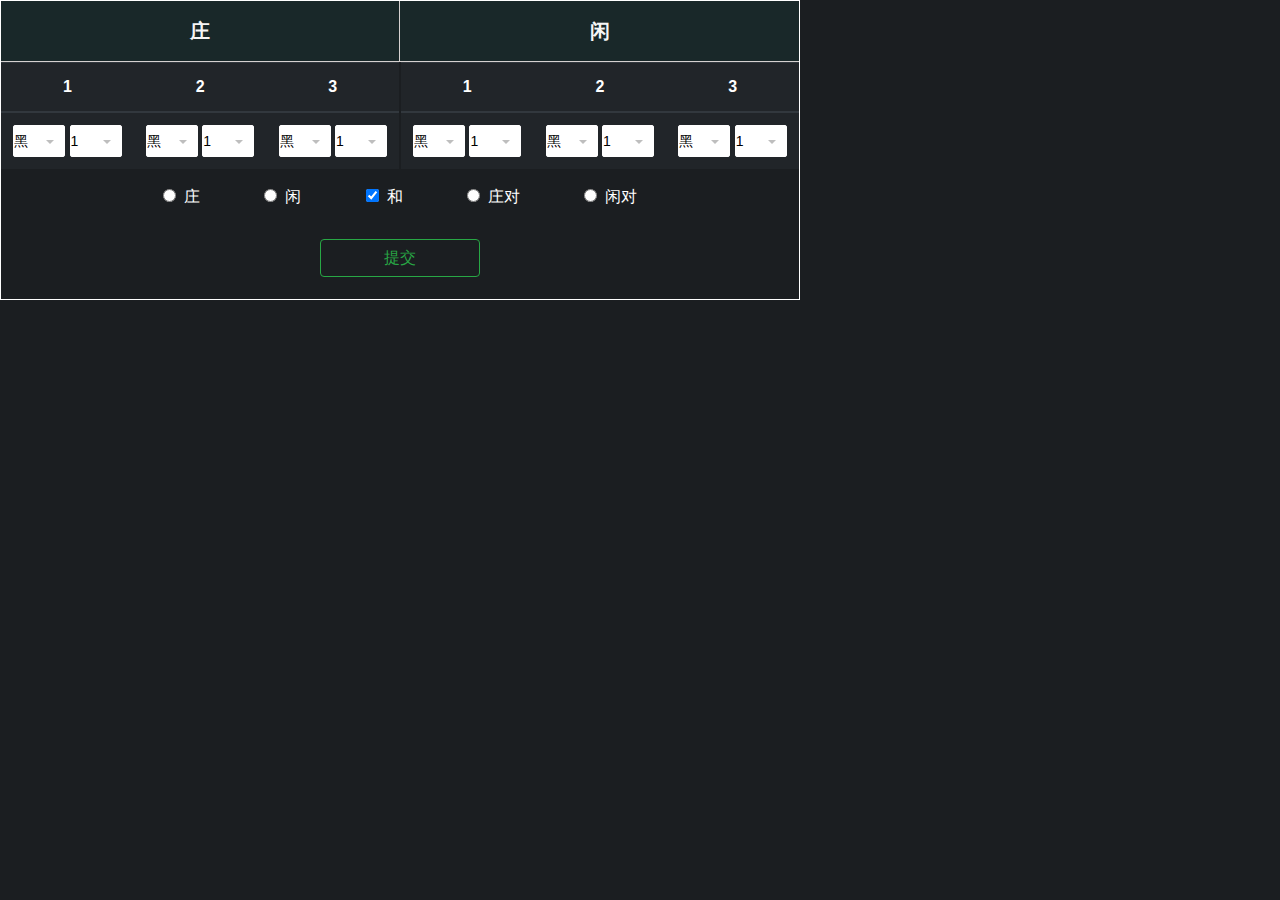
<file: tables.html>
<!DOCTYPE html>
<html lang="en">
<head>
    <meta charset="UTF-8">
    <title>弹窗</title>
    <script src="lib/jquery-3.3.1.min.js"></script>
    <script src="lib/jquery.form.js"></script>
    <link rel="stylesheet" href="lib/font-awesome-4.7.0/css/font-awesome.min.css">
    <link rel="stylesheet" href="lib/bootstrap/css/bootstrap-grid.min.css">
    <link rel="stylesheet" href="lib/bootstrap/css/bootstrap-reboot.min.css">
    <link rel="stylesheet" href="lib/bootstrap/css/bootstrap.css">
    <script src="lib/bootstrap/js/bootstrap.bundle.min.js"></script>
    <script src="lib/bootstrap/js/bootstrap.min.js"></script>
    <script src="lib/layer/layer.js"></script>
    <link rel="stylesheet" href="css/style.css">
    <script src="js/script.js"></script>
</head>
<body>
<form class="lay" action="index.html" method="post" id="submit-btn">
    <div class="head-title">
        <div>庄</div>
        <div>闲</div>
    </div>
    <div class="content">
        <div class="fl zhu">
            <table class="table table-dark">
                <thead>
                <tr>
                    <th>1</th>
                    <th>2</th>
                    <th>3</th>
                </tr>
                </thead>
                <tbody>
                <tr>
                    <td>
                        <div class="select">
                            <select class="list list-s1">
                                <option value="1">黑</option>
                                <option value="1">红</option>
                                <option value="1">花</option>
                                <option value="1">片</option>
                            </select>
                        </div>
                        <div class="select">
                        <select class="list list-s2">
                            <option value="1">1</option>
                            <option value="1">2</option>
                            <option value="1">3</option>
                            <option value="1">4</option>
                        </select>
                        </div>
                    </td>
                    <td>
                        <div class="select">
                            <select class="list list-s1">
                                <option value="1">黑</option>
                                <option value="1">红</option>
                                <option value="1">花</option>
                                <option value="1">片</option>
                            </select>
                        </div>
                        <div class="select">
                            <select class="list list-s2">
                                <option value="1">1</option>
                                <option value="1">2</option>
                                <option value="1">3</option>
                                <option value="1">4</option>
                            </select>
                        </div>
                    </td>
                    <td>
                        <div class="select">
                            <select class="list list-s1">
                                <option value="1">黑</option>
                                <option value="1">红</option>
                                <option value="1">花</option>
                                <option value="1">片</option>
                            </select>
                        </div>
                        <div class="select">
                            <select class="list list-s2">
                                <option value="1">1</option>
                                <option value="1">2</option>
                                <option value="1">3</option>
                                <option value="1">4</option>
                            </select>
                        </div>
                    </td>
                </tr>
                </tbody>
            </table>
        </div>
        <div class="fr xin">
            <table class="table table-dark">
                <thead>
                <tr>
                    <th>1</th>
                    <th>2</th>
                    <th>3</th>
                </tr>
                </thead>
                <tbody>
                <tr>
                    <td>
                        <div class="select">
                            <select class="list list-s1">
                                <option value="1">黑</option>
                                <option value="1">红</option>
                                <option value="1">花</option>
                                <option value="1">片</option>
                            </select>
                        </div>
                        <div class="select">
                            <select class="list list-s2">
                                <option value="1">1</option>
                                <option value="1">2</option>
                                <option value="1">3</option>
                                <option value="1">4</option>
                            </select>
                        </div>
                    </td>
                    <td>
                        <div class="select">
                            <select class="list list-s1">
                                <option value="1">黑</option>
                                <option value="1">红</option>
                                <option value="1">花</option>
                                <option value="1">片</option>
                            </select>
                        </div>
                        <div class="select">
                            <select class="list list-s2">
                                <option value="1">1</option>
                                <option value="1">2</option>
                                <option value="1">3</option>
                                <option value="1">4</option>
                            </select>
                        </div>
                    </td>
                    <td>
                        <div class="select">
                            <select class="list list-s1">
                                <option value="1">黑</option>
                                <option value="1">红</option>
                                <option value="1">花</option>
                                <option value="1">片</option>
                            </select>
                        </div>
                        <div class="select">
                            <select class="list list-s2">
                                <option value="1">1</option>
                                <option value="1">2</option>
                                <option value="1">3</option>
                                <option value="1">4</option>
                            </select>
                        </div>
                    </td>
                </tr>
                </tbody>
            </table>
        </div>
    </div>
    <div class="btn-list">
        <label class="radio-inline"><input type="radio" class="chek" name="optradio1">庄</label>
        <label class="radio-inline"><input type="radio" class="chek" name="optradio1">闲</label>
        <div class="form-check form-check-inline">
            <label class="form-check-label">
                <input type="checkbox" class="form-check-input" checked name="optradio3" id="optradio3" value="1">和
            </label>
        </div>
        <label class="radio-inline"><input type="radio" class="chek" name="optradio2">庄对</label>
        <label class="radio-inline"><input type="radio" class="chek" name="optradio2">闲对</label>
    </div>
    <div class="submit-container">
        <button type="submit" class="btn btn-outline-success">提交</button>
    </div>
</form>
</body>
</html>
</file>
<file: css/style.css>
html,body{
    background: #1b1e21;
}
.nav-link .fa::before{
    /*color: #cbcbcb;*/
    margin-right: 6px;
}
.icon-btn::before{
    margin-right: 6px;
}
.code-end .state{
    color: #e90000;
}
.code-being .state{
    color: #49e958;
}
.btn-group > .btn:not(:last-child):not(.dropdown-toggle), .btn-group > .btn-group:not(:last-child) > .btn {
    border-radius: 4px;!important;
}
.btn-group > .btn:not(:first-child):not(.dropdown-toggle), .btn-group > .btn-group:not(:first-child) > .btn {
    border-radius: 4px;!important;
}
.btn-group .btn{
    margin: 0 8px;
    border-radius: 4px;!important;
}
.lay{
    width: 800px;
    height: 300px;
    border: 1px solid white;
    text-align: center;
    display: block;
}
.head-title{
    width: 100%;
    background: rgba(24, 48, 47, 0.59);
    border-bottom: 1px solid #d6d1d0;
}
.head-title::after,.content::after{
    display: block;
    content:'';
    clear: both;
}
.head-title div{
    width: 50%;
    text-align: center;
    color: #f6f6f6;
    float: left;
    height: 60px;
    line-height: 60px;
    font-size: 20px;
    font-weight: bold;
}
.head-title div:first-of-type{
    border-right: 1px solid #d6d1d0;
}
.content{
    width: 100%;
}
.fl,.fr{
    width: 49.9%;
}
.fl{
    float: left;
}
.fr{
    float: right;
}
.zhu th,.xin th,.zhu td,.xin td{
    text-align: center;
}
.list-style{
    display: inline-block;
}
.select {
    display: inline-block;
    position: relative;
    vertical-align: middle;
    padding: 0;
    overflow: hidden;
    background-color: #ffffff;
    color: #555;
    border: 1px solid #ffffff;
    text-shadow: none;
    border-radius: 2px;
    transition: box-shadow 0.25s ease;
    z-index: 2;
    font-size: 14px;
}

.select:hover {
    box-shadow: 0 1px 4px rgba(0, 0, 0, 0.15);
}

.select:before {
    content: "";
    position: absolute;
    width: 0;
    height: 0;
    border: 4px solid transparent;
    border-top-color: #bebebe;
    top: 14px;
    right: 10px;
    cursor: pointer;
    z-index: -2;
}
.select select {
    cursor: pointer;
    width: 50px;
    height: 30px;
    border: none;
    background: transparent;
    background-image: none;
    -webkit-appearance: none;
    -moz-appearance: none;
}
.select select:focus {
    outline: none;
}
.btn-list{
    display: inline-block;
    text-align: center;
    margin: auto;
}
.btn-list .radio-inline,.btn-list .form-check-label{
    margin: 0 30px;
    color: #fff;
}
.btn-list .radio-inline input,.btn-list .form-check-input{
    margin-right: 8px;
}
.submit-container .btn{
    width: 160px;
    margin-top: 30px;
}
.btn-list .form-check-inline{
    margin: 0 0;
}
</file>
